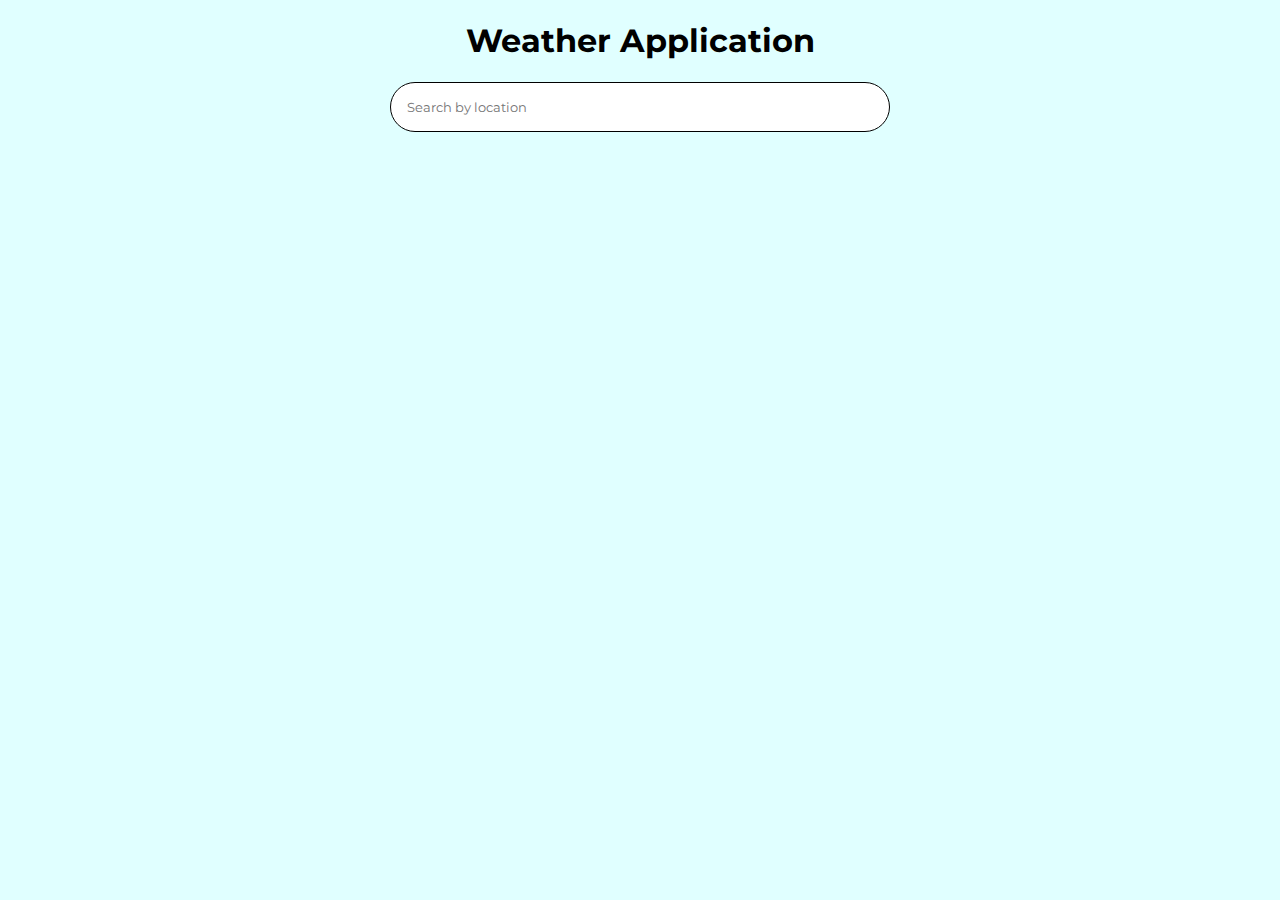
<file: index.html>
<!DOCTYPE html>
<html lang="en">
    <head>
        <meta charset="UTF-8" />
        <meta name="viewport" content="width=device-width, initial-scale=1.0" />
        <title>Weather App</title>
        <link rel="stylesheet" href="style.css" />
        <script src="script.js" defer></script>
    </head>

    <body>
        <h1>Weather Application</h1>
        <form id="form">
            <input
                type="text"
                id="search"
                placeholder="Search by location"
                
            />
        </form>
    <span id="display"></span>
    <main id="main"></main>
    </body>
</html>
</file>
<file: style.css>
@import url('https://fonts.googleapis.com/css2?family=Montserrat:ital@1&display=swap');
*{  font-family:  'Montserrat';
    box-sizing: border-box;
}
body{
    background-color: lightcyan;
    background-repeat: no-repeat;
    /*background-image: url(/img.jpg);*/
    text-align: center;
    background-size:100% 145% ;
    background-attachment: fixed;
    background-image: url('https://source.unsplash.com/1600x900/?landscape');

}
}
#form{
    margin-top: 10%;
    
}
input{
    border: 1px solid;
    padding: 1rem;
    border-radius: 25px;
    background-color: white;
    min-width: 500px;

}
input{
    outline: none;
}
@media only screen and (max-width: 800px) {
    body {
        background-size:100% 150% ;
    }
  }
.weather h2{
    margin-bottom: 0px;
}
.weather{
    display: flex;
    flex-direction:column ;
    margin-top: 10px;
    font-size: 2rem;
    text-align: center;
}
.weather img{
    transform: scale(1);
}
#foot{
    position: relative;
    size:2rem;
    margin-top: 10%;
}
#foot a{
    text-decoration: none;
}
#foot i{
    font-size: 1.5rem;
    color:black;   
}.col-1 {width: 8.33%;}
.col-2 {width: 16.66%;}
.col-3 {width: 25%;}
.col-4 {width: 33.33%;}
.col-5 {width: 41.66%;}
.col-6 {width: 50%;}
.col-7 {width: 58.33%;}
.col-8 {width: 66.66%;}
.col-9 {width: 75%;}
.col-10 {width: 83.33%;}
.col-11 {width: 91.66%;}
.col-12 {width: 100%;}

@media only screen and (max-width: 768px) {
  /* For mobile phones: */
  [class*="col-"] {
    width: 100%;
  }
}
</file>
